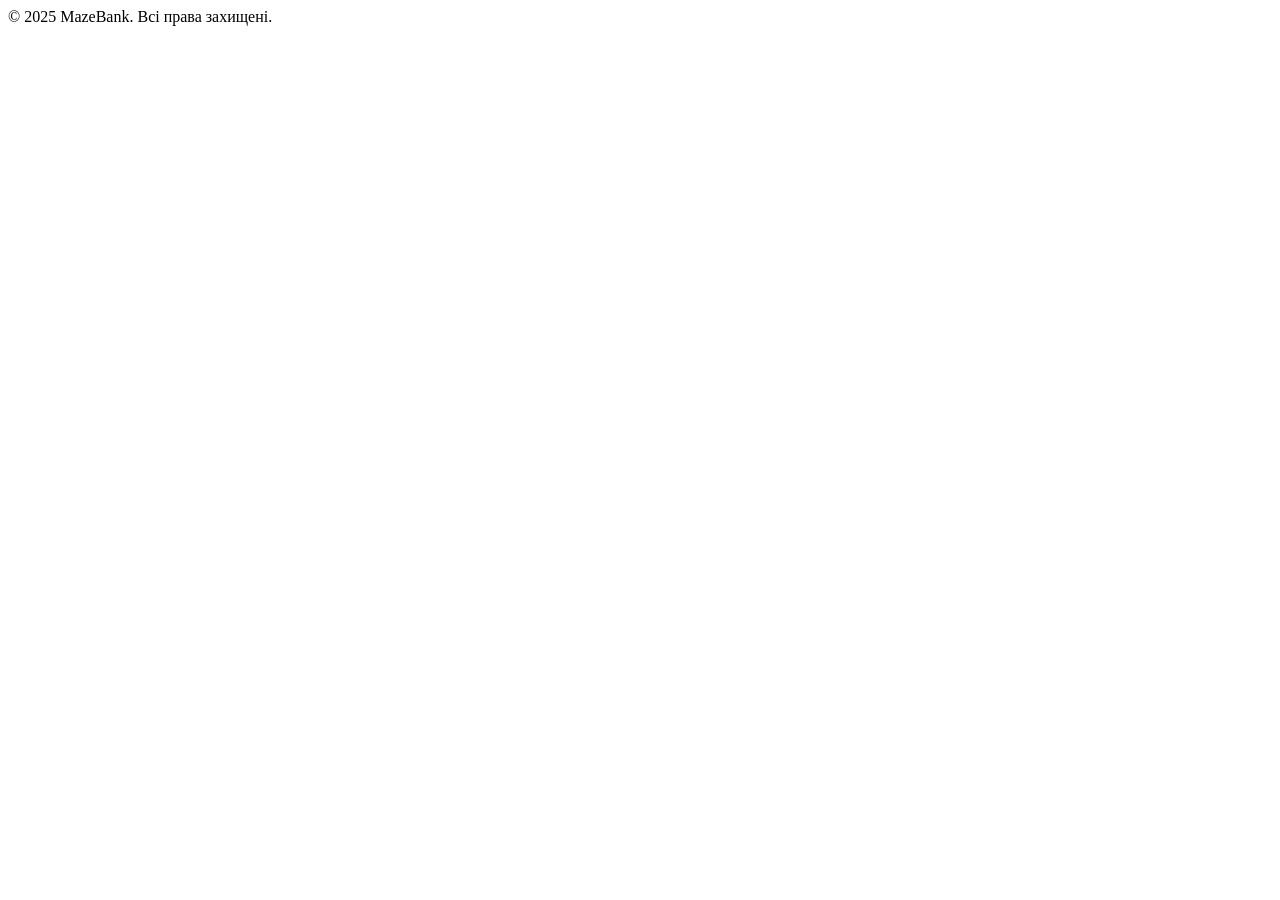
<file: Yana-MazeBank/assets/header-footer/footer.html>
<!DOCTYPE html>
<html lang="en">
<head>
    <meta charset="UTF-8">
    <meta name="viewport" content="width=device-width, initial-scale=1.0">
    <title>Document</title>
</head>
<body>
    <footer>
            &copy; 2025 MazeBank. Всі права захищені.
    </footer>
</body>
</html>
</file>
